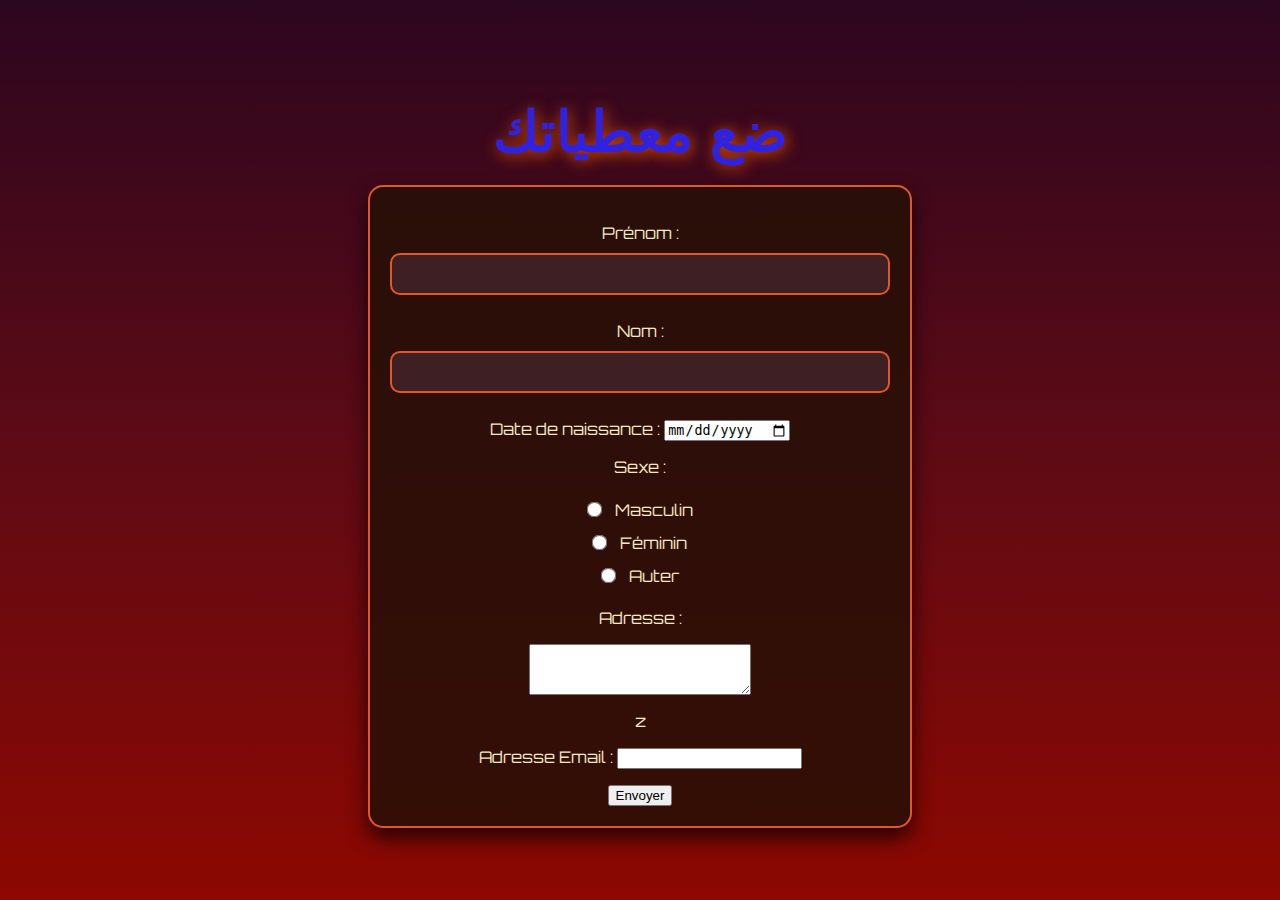
<file: formulaire.html>
<! DOCTYPE html>
<html>
<head>
<meta charset = "UTF-8">
<meta name="viewport" content="width=device-width, initial-scale=1.0">
<link rel="stylesheet" href="styless.css">
</head>
<body>
<h1> ضع معطياتك </h1>
<form action="mailto:selmisou11@gmail.com" method="get">
<p> Prénom :
<input type="text" name="prenom" maxlength="30">
</p>
<p> Nom :
<input type="text" name="nom" maxlength="30">
</p>
<p> Date de naissance :
<input type="date" name="date">
<p> Sexe :</p>
<p>
<input type="radio" name="sexe" > Masculin <br>
<input type="radio" name="sexe" > Féminin <br>
<input type="radio" name="sexe"> Auter<br>
</p>
<p> Adresse : <br> </p>
<textarea name="Adresse" cols="25" rows="3">
</textarea></p>z
<p> Adresse Email :
<input type="email" name="email">
</p>
    <input type="submit" value="Envoyer">
</form>
</body>
</html>
</file>
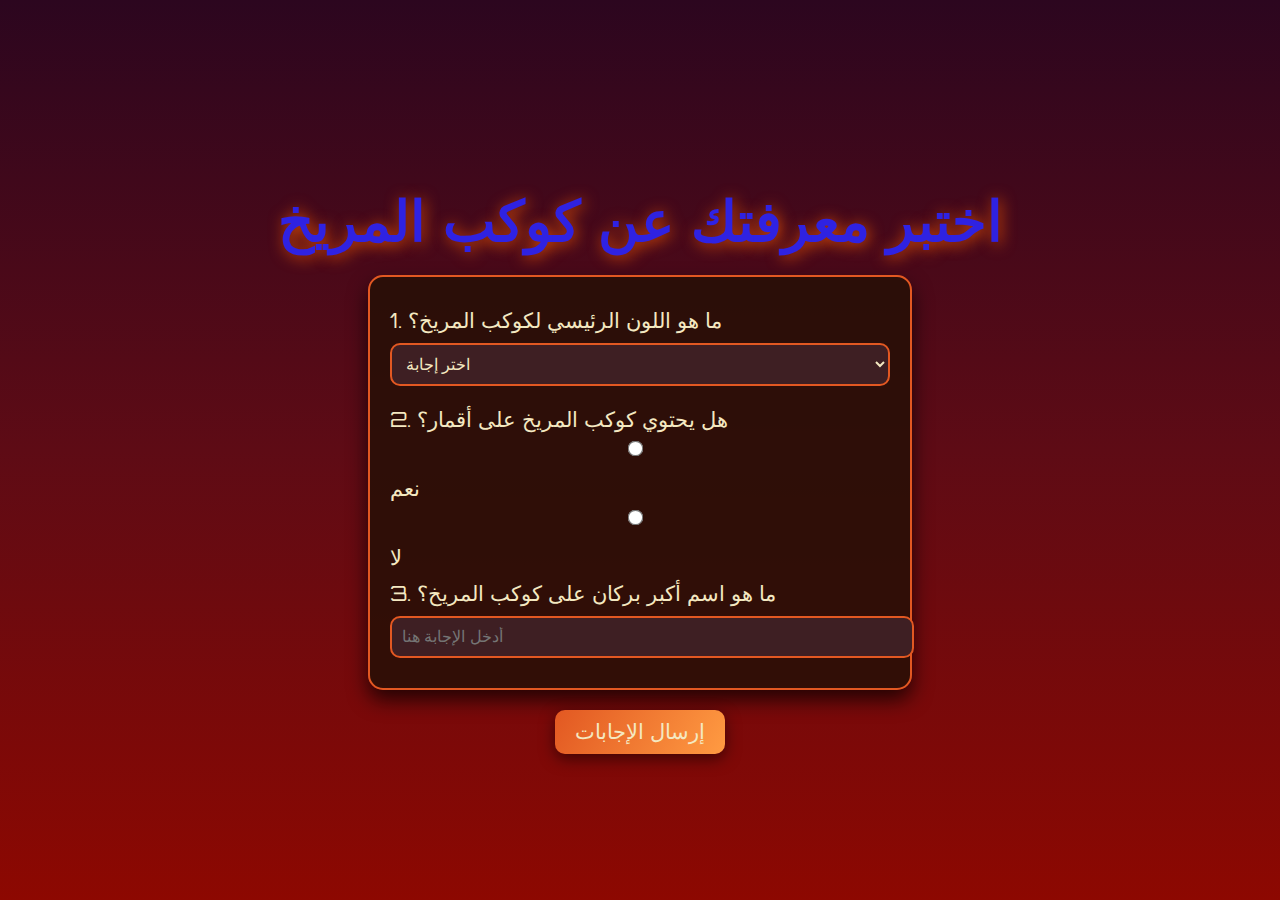
<file: quiz.html>
<!DOCTYPE html>
<html lang="ar">
<head>
    <meta charset="UTF-8">
    <meta name="viewport" content="width=device-width, initial-scale=1.0">
    <link rel="stylesheet" href="styless.css" />
    <link
    href="https://cdn.jsdelivr.net/npm/bootstrap@5.3.2/dist/css/bootstrap.min.css"
    rel="stylesheet"
    integrity="sha384-T3c6CoIi6uLrA9TneNEoa7RxnatzjcDSCmG1MXxSR1GAsXEV/Dwwykc2MPK8M2HN"
    crossorigin="anonymous"
/>
    <title>اختبار عن كوكب المريخ</title>

</head>
<body>
    <h1>اختبر معرفتك عن كوكب المريخ</h1>
    <form class="link-button">
        <label for="q1">1. ما هو اللون الرئيسي لكوكب المريخ؟</label>
        <select id="q1" name="entry.123456" required>
            <option value="">اختر إجابة</option>
            <option value="أحمر">أحمر</option>
            <option value="أزرق">أزرق</option>
            <option value="أصفر">أصفر</option>
            <option value="أخضر">أخضر</option>
        </select>

        <label for="q2">2. هل يحتوي كوكب المريخ على أقمار؟</label>
        <input type="radio" id="q2-yes" name="entry.654321" value="نعم" required>
        <label for="q2-yes">نعم</label>
        <input type="radio" id="q2-no" name="entry.654321" value="لا">
        <label for="q2-no">لا</label>

        <label for="q3">3. ما هو اسم أكبر بركان على كوكب المريخ؟</label>
        <input type="text" id="q3" name="entry.987654" placeholder="أدخل الإجابة هنا" required>
    </form>
    <a class="link-button" href="formulaire.html"><button>إرسال الإجابات</button></a>

</body>
</html>
</file>
<file: styless.css>
/* Police inspirée de l'espace */
@import url('https://fonts.googleapis.com/css2?family=Orbitron:wght@500&display=swap');

body {
    font-family: 'Orbitron', sans-serif;
    background: linear-gradient(180deg, #2c061f 0%, #5e0b15 50%, #8d0801 100%);
    color: #f4e8c1;
    margin: 0;
    padding: 0;
    text-align: center;
    display: flex;
    flex-direction: column;
    align-items: center;
    justify-content: center;
    height: 100vh;
    background-attachment: fixed;
    overflow-x: hidden;
}

h1 {
    font-size: 3.5rem;
    margin-bottom: 20px;
    color: #2f22e2;
    text-shadow: 2px 2px 15px rgba(255, 94, 0, 0.8);
}

form {
    background: rgba(38, 15, 6, 0.85);
    border: 2px solid #e25822;
    padding: 20px;
    border-radius: 15px;
    box-shadow: 0px 10px 20px rgba(0, 0, 0, 0.7);
    width: 80%;
    max-width: 500px;
}

label {
    font-size: 1.3rem;
    color: #f4e8c1;
    margin-top: 10px;
    display: block;
    text-align: left;
}

select, input[type="text"], input[type="radio"] {
    margin: 10px 0;
    font-size: 1rem;
    padding: 10px;
    width: 100%;
    border: 2px solid #e25822;
    border-radius: 10px;
    background-color: #3e1f23;
    color: #f4e8c1;
    transition: transform 0.3s ease;
}

select:focus, input[type="text"]:focus {
    outline: none;
    border-color: #ff9b42;
    transform: scale(1.05);
}

input[type="radio"] {
    margin-right: 10px;
    width: auto;
    transform: scale(1.2);
    accent-color: #ff9b42;
}

button {
    background: linear-gradient(120deg, #e25822, #ff9b42);
    color: #f4e8c1;
    font-size: 1.3rem;
    border: none;
    border-radius: 10px;
    padding: 10px 20px;
    cursor: pointer;
    margin-top: 20px;
    box-shadow: 0px 5px 15px rgba(0, 0, 0, 0.5);
    transition: transform 0.3s ease, background 0.3s ease;
}

button:hover {
    transform: translateY(-5px);
    background: linear-gradient(120deg, #ff9b42, #e25822);
}

button:active {
    transform: translateY(0);
}

@media (max-width: 600px) {
    h1 {
        font-size: 2.5rem;
        color: #2f22e2;
    }

    form {
        width: 95%;
    }

    label, button {
        font-size: 1rem;
    }
}
</file>
